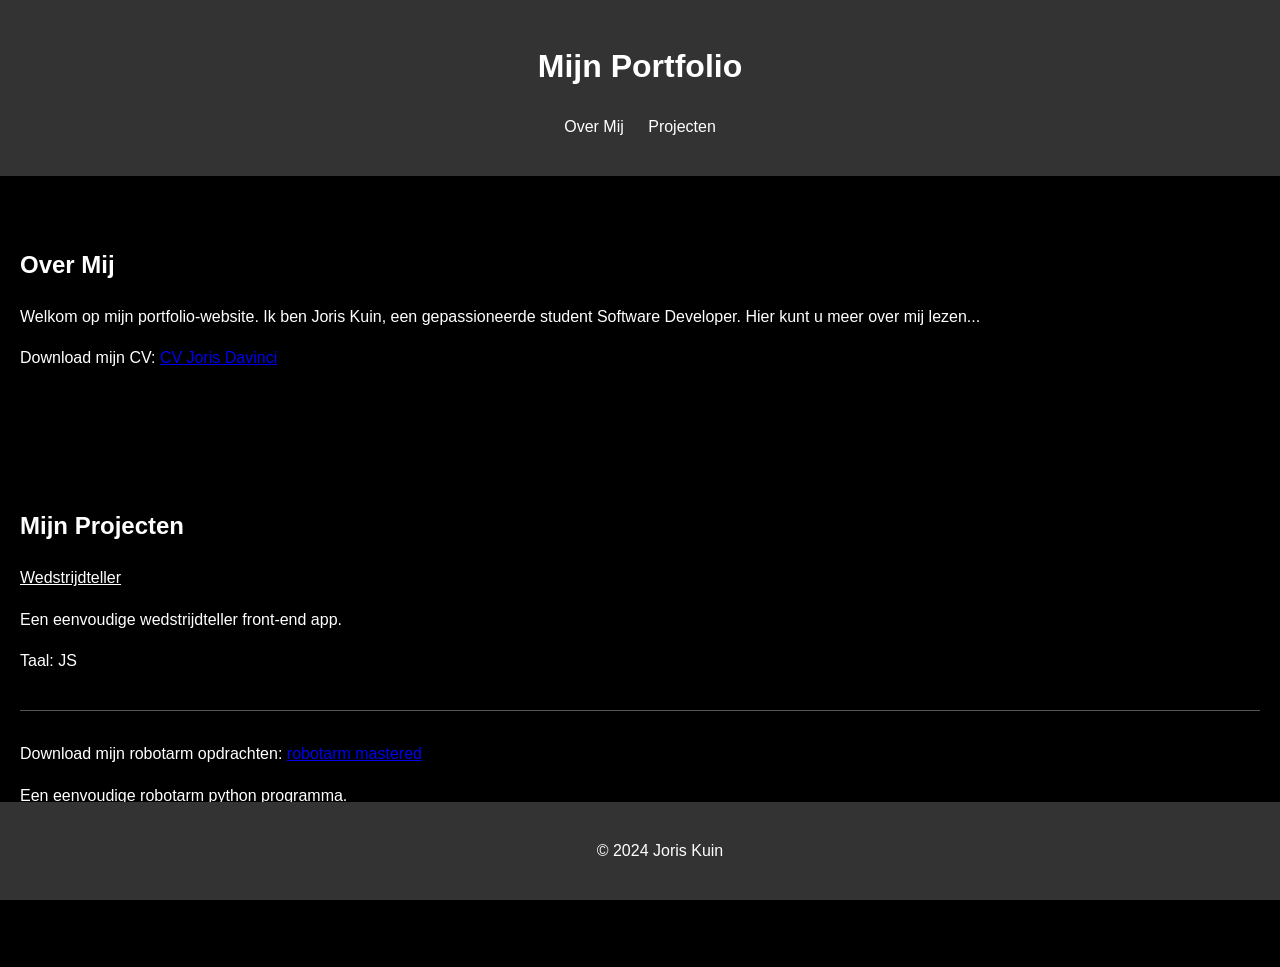
<file: index.html>
<!DOCTYPE html>
<html lang="nl">
<head>
    <meta charset="UTF-8">
    <meta name="viewport" content="width=device-width, initial-scale=1.0">
    <title>Mijn Portfolio</title>
    <link rel="stylesheet" href="styles.css">
</head>
<body>
    <header>
        <h1>Mijn Portfolio</h1>
        <nav>
            <ul>
                <li><a href="#about">Over Mij</a></li>
                <li><a href="#projects">Projecten</a></li>
            </ul>
        </nav>
    </header>
    
    <section id="about">
        <h2>Over Mij</h2>
        <p>Welkom op mijn portfolio-website. Ik ben Joris Kuin, een gepassioneerde student Software Developer. Hier kunt u meer over mij lezen...</p>
        <p>Download mijn CV: <a href="CV Joris Davinci.pdf" download>CV Joris Davinci</a></p>
    </section>

    <section id="projects">
        <h2>Mijn Projecten</h2>
        <div class="project">
            <a class="wedstrijdteller" href="wedstrijdteller2.html" target="_blank">Wedstrijdteller</a>
            <p>Een eenvoudige wedstrijdteller front-end app.</p>
            <p class="language">Taal: JS</p>
        </div>
        <div class="project">
            <p>Download mijn robotarm opdrachten: <a href="robotarm mastered.zip" download>robotarm mastered</a></p>
            <p>Een eenvoudige robotarm python programma.</p>
            <p class="language">Taal: Python</p>
        </div>
    </section>

    <footer>
        <p>&copy; 2024 Joris Kuin</p>
    </footer>

    <script src="script.js"></script>
</body>
</html>
</file>
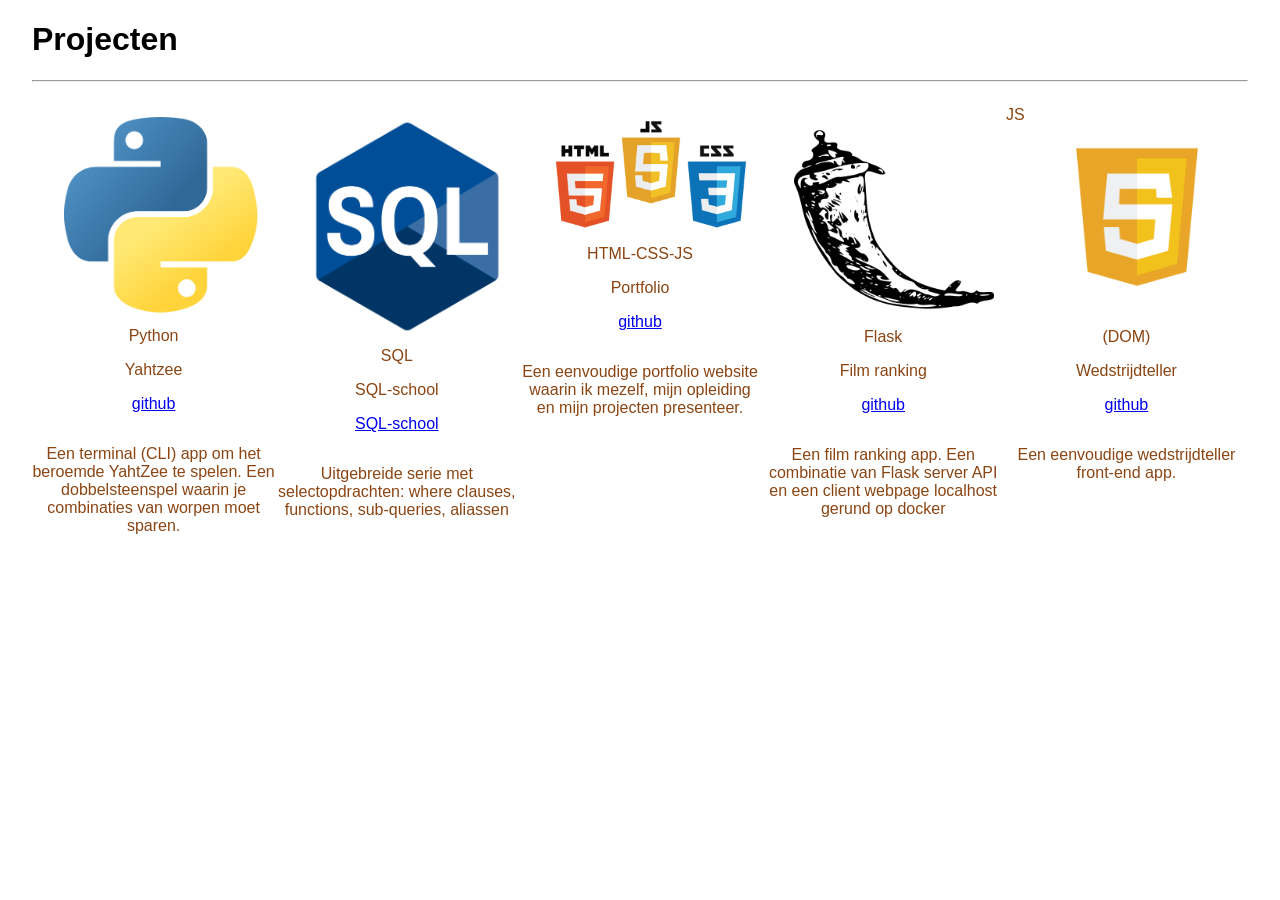
<file: projecten-voorbeeld.html>
<!doctype html>
<html>
<head>
  <title>Prefolio Projecten</title>
  <meta name="viewport" content="width=device-width, initial-scale=1.0">
  <link rel="stylesheet" href="styling/projecten-voorbeeld.css"/>
  <meta charset="utf-8"/>
</head>
<body>  
  <h1>Projecten</h1>
  <hr>
  <section class="projecten">
    <div class="project">
      <p class="logo"><img src="media/python.png" alt="Python"/></p>
      <p class="language">Python</p>
      <p class="title">Yahtzee</p>
      <p class="git"><a href="http://github.com">github</a></p>
      <p class="description">Een terminal (CLI) app om het beroemde YahtZee te spelen. Een dobbelsteenspel waarin je combinaties van worpen moet sparen.</p>
    </div>

    <div class="project">
      <p class="logo"><img src="media/sql.png" alt="SQL"/></p>
      <p class="language">SQL</p>
      <p class="title">SQL-school</p>
      <p class="git"><a href="http://github.com">SQL-school</a></p>
      <p class="description">Uitgebreide serie met selectopdrachten: where clauses, functions, sub-queries, aliassen</p>
    </div>
    <div class="project">
      <p class="logo"><img src="media/html-css-js.png" alt="HTML-CSS-JS"/></p>
      <p class="language">HTML-CSS-JS</p>
      <p class="title">Portfolio</p>
      <p class="git"><a href="http://github.com">github</a></p>
      <p class="description">Een eenvoudige portfolio website waarin ik mezelf, mijn opleiding en mijn projecten presenteer.</p>
    </div>
    <div class="project">
      <p class="logo"><img src="media/flask.png" alt="Flask"/></p>
      <p class="language">Flask</p>
      <p class="title">Film ranking</p>
      <p class="git"><a href="http://github.com">github</a></p>
      <p class="description">Een film ranking app. Een combinatie van Flask server API en een client webpage localhost gerund op docker</p>
    </div>
    <div class="project">
      <p class="logo"><img src="media/js.png" alt="JS"/></p>
      <p class="language">JS (DOM)</p>
      <p class="title">Wedstrijdteller</p>
      <p class="git"><a href="http://github.com">github</a></p>
      <p class="description">Een eenvoudige wedstrijdteller front-end app.</p>
    </div>
    </section>
</body>

</html>
</file>
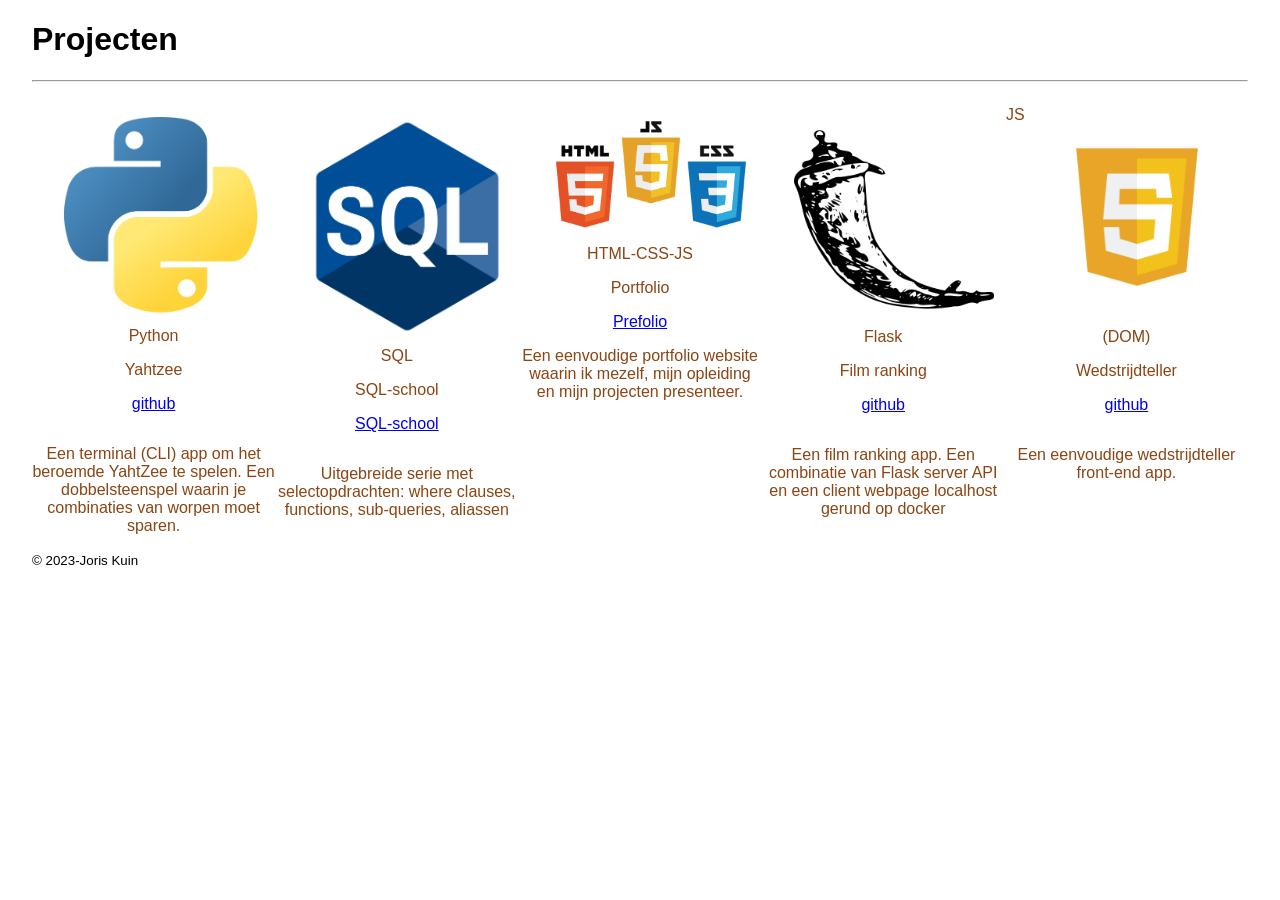
<file: projecten.html>
<!doctype html>
<html>
<head>
  <title>Prefolio Projecten</title>
  <meta name="viewport" content="width=device-width, initial-scale=1.0">
  <link rel="stylesheet" href="styling/projecten-voorbeeld.css"/>
  <link rel="shortcut icon" href="favicon_io/favicon.ico" type="image/x-icon">
  <meta charset="utf-8"/>
</head>
<body>  
  <h1>Projecten</h1>
  <hr>
  <section class="projecten">
    <div class="project">
      <p class="logo"><img src="media/python.png" alt="Python"/></p>
      <p class="language">Python</p>
      <p class="title">Yahtzee</p>
      <p class="git"><a href="http://github.com">github</a></p>
      <p class="description">Een terminal (CLI) app om het beroemde YahtZee te spelen. Een dobbelsteenspel waarin je combinaties van worpen moet sparen.</p>
    </div>

    <div class="project">
      <p class="logo"><img src="media/sql.png" alt="SQL"/></p>
      <p class="language">SQL</p>
      <p class="title">SQL-school</p>
      <p class="git"><a href="http://github.com">SQL-school</a></p>
      <p class="description">Uitgebreide serie met selectopdrachten: where clauses, functions, sub-queries, aliassen</p>
    </div>
    <div class="project">
      <p class="logo"><img src="media/html-css-js.png" alt="HTML-CSS-JS"/></p>
      <p class="language">HTML-CSS-JS</p>
      <p class="title">Portfolio</p>
      <a href="prefolio02.html">Prefolio</a>
      <p class="description">Een eenvoudige portfolio website waarin ik mezelf, mijn opleiding en mijn projecten presenteer.</p>
    </div>
    <div class="project">
      <p class="logo"><img src="media/flask.png" alt="Flask"/></p>
      <p class="language">Flask</p>
      <p class="title">Film ranking</p>
      <p class="git"><a href="http://github.com">github</a></p>
      <p class="description">Een film ranking app. Een combinatie van Flask server API en een client webpage localhost gerund op docker</p>
    </div>
    <div class="project">
      <p class="logo"><img src="media/js.png" alt="JS"/></p>
      <p class="language">JS (DOM)</p>
      <p class="title">Wedstrijdteller</p>
      <p class="git"><a href="http://github.com">github</a></p>
      <p class="description">Een eenvoudige wedstrijdteller front-end app.</p>
    </div>
    </section>
    <footer><small>&copy; 2023-Joris Kuin </small></footer>
</body>

</html>
</file>
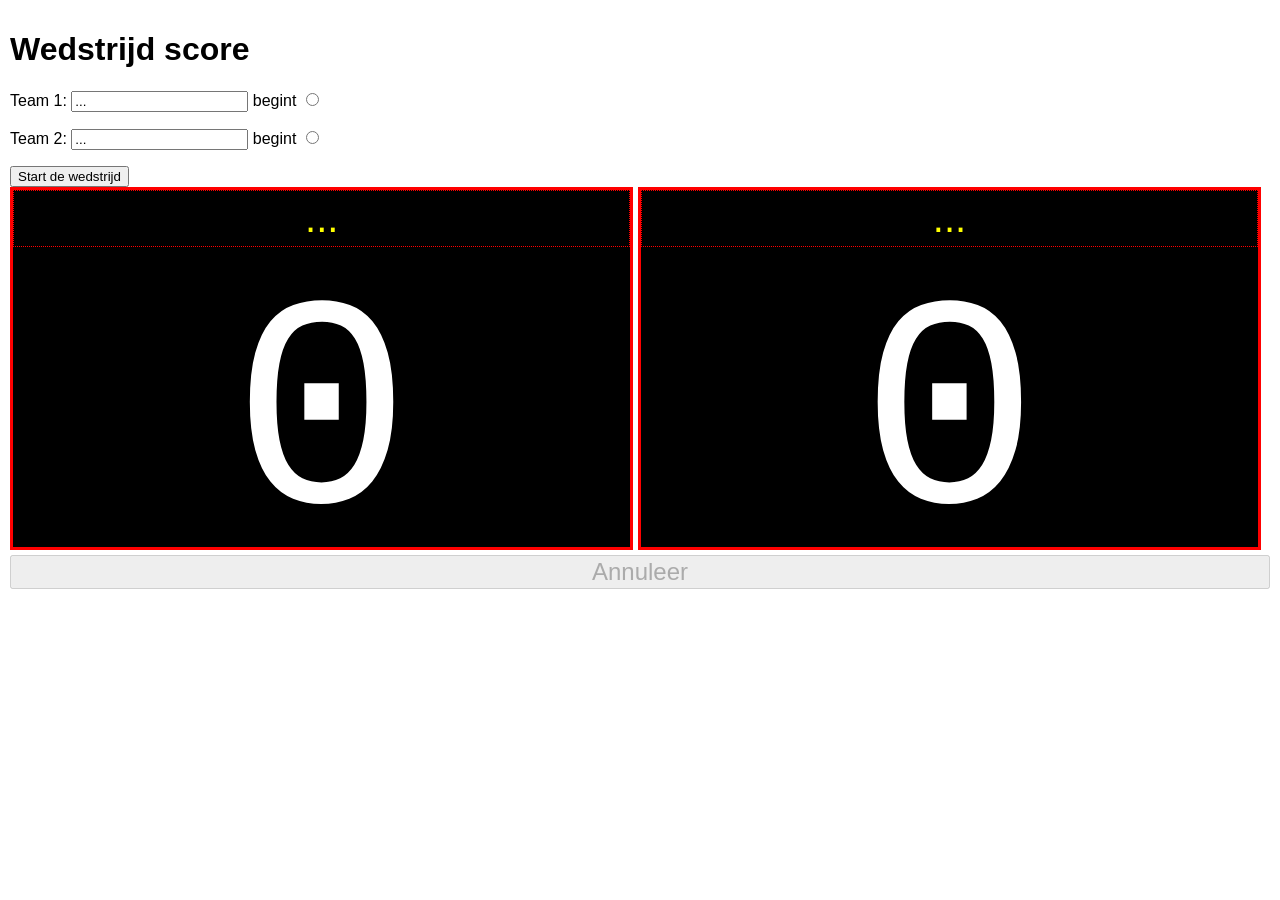
<file: wedstrijdteller.html>
<!doctype html>
<html>
<head>
  <title>teller</title>
  <style>
body {
  margin: 0;
  padding: 10px;
  font-family:Verdana, Geneva, Tahoma, sans-serif;
}

#input-teams{
  padding: 10px;
  background-color: palegoldenrod;
}

.team {
  display: inline-block;
  width: 49%;
  border: 3px solid red;
  background-color: black;
}

/* set while waiting to set new value to team counter */
.team-counter.outfading {
  color: #000;
  transition: color 0.5s ease; 
}

.team-counter {
  cursor: pointer;
}

.team-name{
  width: 100%;
  text-align: center;
  color: yellow;
  font-size: 40px;
  background-color: black;
  padding: 5px;
  border: 1px dotted red;
}

.team-counter{
  width: 100%;
  height: 300px;
  color: white;
  font-family:'Courier New', Courier, monospace;
  font-size: 300px;
  text-align: center;
  background-color: black;
  border: 3px transparent solid;
  transition: border-color 2.0s ease;
}

/* set for timeout period where counters are disabled */
.waiting * {
  cursor: wait;
}

/* set for counter of team that scored last */
.serving {
  border-color: yellow;
}

#undoButton {
  margin-top: 5px;
  display: inline-block;
  width: 100%;
  font-size: 24px;
}
  </style>
</head>
<body>
  <h1>Wedstrijd score</h1>
  <div id="input_teams">
    <p>
      <label>Team 1: </label>
      <input id="inputTeam1">
      begint
      <input id="servingTeam1" name="servingTeam" value="1" type="radio">
    </p>
    <p>
      <label>Team 2: </label>
      <input id="inputTeam2">
      begint
      <input id="servingTeam2" name="servingTeam" value="2" type="radio">
    </p>
    <button id="startButton">Start de wedstrijd</button>
  </div>
  <div id="counters">
    <div id="displayTeam1" class="team">
        <button id="nameTeam1" class="team-name">...</button>
        <button id="counterTeam1" class="team-counter">0</button>
    </div>
    <div id="displayTeam2" class="team">
      <button id="nameTeam2" class="team-name">...</button>
      <button id="counterTeam2" class="team-counter">0</button>
    </div>
  </div>
  <button id="undoButton">Annuleer</button>
  <script>
inputTeams = document.getElementById('input-teams');

let game =
{
    team1Punten: 0,
    team2Punten: 1,
    serving:0,
    lastServe:0, // wie vorige service
    lastScored:0  
} 

inputTeam1.value = '...'; // testdata
inputTeam2.value = '...'; // testdata

function updateScreen(){
    // maak juiste button geel!
    if (game.serving == 1) {
        counterTeam1.classList.add('serving');
        counterTeam2.classList.remove('serving');
    } else {
        counterTeam2.classList.add('serving');
        counterTeam1.classList.remove('serving');
    }

    counterTeam1.innerText = game.team1Punten;
    counterTeam2.innerText = game.team2Punten;
}    

function start(event){
    console.log('You pressed start!');
    if (nameTeam1.innerText == '...' || nameTeam2.innerText == '...') {
        alert('Er mist een naam!');
        return;
    };
    //
    console.dir(servingTeam1);
    if (!servingTeam1.checked && !servingTeam2.checked) {
        alert('Wie moet er beginnen?');
        return;
    };

    // hide inputfields
    input_teams.style.display = 'none';
    // Activeer tellers
    counterTeam1.disabled = false;
    counterTeam2.disabled = false;

    game.serving = 2;
    if (servingTeam1.checked) {
        game.serving = 1;
    };

    updateScreen();

}
startButton.addEventListener('click',start);

function count(event){
    game.lastServe = game.serving;
    if (this.id == 'counterTeam1') {
        game.team1Punten +=1;
        game.serving = 1;
        game.lastScored = 1;
    } else {
        game.team2Punten +=1;
        game.serving = 2;
        game.lastScored = 2;
    }

    undoButton.disabled = false;
    updateScreen();
}
counterTeam1.addEventListener('click',count);
counterTeam2.addEventListener('click',count);

function displayNames(event){
    nameTeam1.innerText = inputTeam1.value;
    nameTeam2.innerText = inputTeam2.value;

}
inputTeam1.addEventListener('change',displayNames);
inputTeam2.addEventListener('change',displayNames);

function UndoLastPoint(event){
    undoButton.disabled = true;
    if (game.lastScored == 1) {
        game.team1Punten -=1;
        game.serving = 2;
    } else {
        game.team2Punten -=1;
        game.serving = 1;
    }
    updateScreen();
}
undoButton.addEventListener('click',UndoLastPoint);{
    undoButton.disabled = true;
    if (game.lastScored == 1) {
        game.team1Punten -=1;
        game.serving = 2;
    } else {
        game.team2Punten -=1;
        game.serving = 1;
    }
}

undoButton.disabled = true;
counterTeam1.disabled = true;
counterTeam2.disabled = true;
</script>
</body>
</html>
</file>
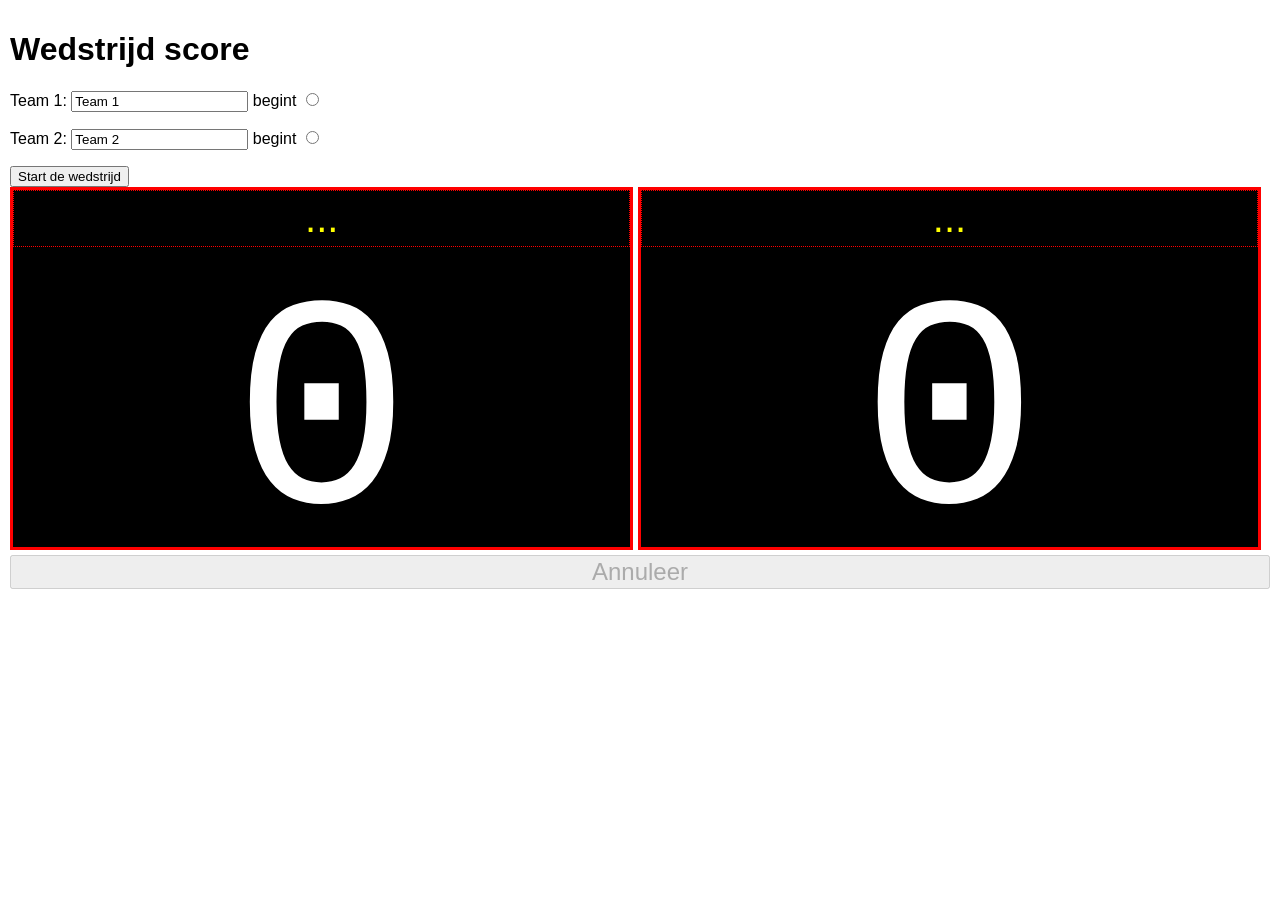
<file: wedstrijdteller2.html>
<!doctype html>
<html>
<head>
  <title>teller</title>
  <style>
body {
  margin: 0;
  padding: 10px;
  font-family:Verdana, Geneva, Tahoma, sans-serif;
}

#input-teams{
  padding: 10px;
  background-color: palegoldenrod;
}

.team {
  display: inline-block;
  width: 49%;
  border: 3px solid red;
  background-color: black;
}

/* set while waiting to set new value to team counter */
.team-counter.outfading {
  color: #000;
  transition: color 0.5s ease; 
}

.team-counter {
  cursor: pointer;
}

.team-name{
  width: 100%;
  text-align: center;
  color: yellow;
  font-size: 40px;
  background-color: black;
  padding: 5px;
  border: 1px dotted red;
}

.team-counter{
  width: 100%;
  height: 300px;
  color: white;
  font-family:'Courier New', Courier, monospace;
  font-size: 300px;
  text-align: center;
  background-color: black;
  border: 3px transparent solid;
  transition: border-color 2.0s ease;
}

/* set for timeout period where counters are disabled */
.waiting * {
  cursor: wait;
}

/* set for counter of team that scored last */
.serving {
  border-color: yellow;
}

#undoButton {
  margin-top: 5px;
  display: inline-block;
  width: 100%;
  font-size: 24px;
}

#setScores {
  position: absolute;
  top: 10px;
  right: 10px;
  font-size: 24px;
  color: white;
}
  </style>
</head>
<body>
  <h1>Wedstrijd score</h1>
  <div id="input_teams">
    <p>
      <label>Team 1: </label>
      <input id="inputTeam1">
      begint
      <input id="servingTeam1" name="servingTeam" value="1" type="radio">
    </p>
    <p>
      <label>Team 2: </label>
      <input id="inputTeam2">
      begint
      <input id="servingTeam2" name="servingTeam" value="2" type="radio">
    </p>
    <button id="startButton">Start de wedstrijd</button>
  </div>
  <div id="counters">
    <div id="displayTeam1" class="team">
        <button id="nameTeam1" class="team-name">...</button>
        <button id="counterTeam1" class="team-counter">0</button>
    </div>
    <div id="displayTeam2" class="team">
      <button id="nameTeam2" class="team-name">...</button>
      <button id="counterTeam2" class="team-counter">0</button>
    </div>
  </div>
  <button id="undoButton">Annuleer</button>
  <div id="setScores"></div>
  <script>
inputTeams = document.getElementById('input-teams');
let setScoresDisplay = document.getElementById('setScores');

let game =
{
    team1Punten: 0,
    team2Punten: 0,
    team1Sets: 0,
    team2Sets: 0,
    serving: 0,
    lastServe: 0, // wie vorige service
    lastScored: 0,
    currentSet: 1
} 

inputTeam1.value = 'Team 1'; // testdata
inputTeam2.value = 'Team 2'; // testdata

function updateScreen(){
    // maak juiste button geel!
    if (game.serving == 1) {
        counterTeam1.classList.add('serving');
        counterTeam2.classList.remove('serving');
    } else {
        counterTeam2.classList.add('serving');
        counterTeam1.classList.remove('serving');
    }

    counterTeam1.innerText = game.team1Punten;
    counterTeam2.innerText = game.team2Punten;
}    

function start(event){
    console.log('You pressed start!');
    if (nameTeam1.innerText == '...' || nameTeam2.innerText == '...') {
        alert('Er mist een naam!');
        return;
    };
    //
    console.dir(servingTeam1);
    if (!servingTeam1.checked && !servingTeam2.checked) {
        alert('Wie moet er beginnen?');
        return;
    };

    // hide inputfields
    input_teams.style.display = 'none';
    // Activeer tellers
    counterTeam1.disabled = false;
    counterTeam2.disabled = false;

    game.serving = 2;
    if (servingTeam1.checked) {
        game.serving = 1;
    };

    updateScreen();

}
startButton.addEventListener('click',start);

function count(event){
    game.lastServe = game.serving;
    if (this.id == 'counterTeam1') {
        game.team1Punten +=1;
        game.serving = 1;
        game.lastScored = 1;
    } else {
        game.team2Punten +=1;
        game.serving = 2;
        game.lastScored = 2;
    }

    checkSetWin();
    undoButton.disabled = false;
    updateScreen();
}
counterTeam1.addEventListener('click',count);
counterTeam2.addEventListener('click',count);

function checkSetWin(){
    if (game.team1Punten >= 25 && game.team1Punten - game.team2Punten >= 2) {
        game.team1Sets++;
        saveSetScore();
        resetCounters();
    } else if (game.team2Punten >= 25 && game.team2Punten - game.team1Punten >= 2) {
        game.team2Sets++;
        saveSetScore();
        resetCounters();
    }
}

function saveSetScore(){
    setScoresDisplay.innerText = `Set Score: Team 1 - ${game.team1Sets}, Team 2 - ${game.team2Sets}`;
}

function resetCounters(){
    game.team1Punten = 0;
    game.team2Punten = 0;
    game.currentSet++;
    game.serving = game.lastServe == 1 ? 2 : 1;
    updateScreen();
}

function displayNames(event){
    nameTeam1.innerText = inputTeam1.value;
    nameTeam2.innerText = inputTeam2.value;

}
inputTeam1.addEventListener('change',displayNames);
inputTeam2.addEventListener('change',displayNames);

function UndoLastPoint(event){
    undoButton.disabled = true;
    if (game.lastScored == 1) {
        game.team1Punten -=1;
        game.serving = 2;
    } else {
        game.team2Punten -=1;
        game.serving = 1;
    }
    updateScreen();
}
undoButton.addEventListener('click',UndoLastPoint);{
    undoButton.disabled = true;
    if (game.lastScored == 1) {
        game.team1Punten -=1;
        game.serving = 2;
    } else {
        game.team2Punten -=1;
        game.serving = 1;
    }
}

let scoreTimeout = false;

function count(event) {
    if (scoreTimeout) return; // Als er nog een timeout actief is, verlaat de functie

    game.lastServe = game.serving;
    if (this.id == 'counterTeam1') {
        game.team1Punten += 1;
        game.serving = 1;
        game.lastScored = 1;
    } else {
        game.team2Punten += 1;
        game.serving = 2;
        game.lastScored = 2;
    }

    checkSetWin();
    undoButton.disabled = false;
    updateScreen();

    // Zet een timeout van 1,5 seconden om button-mashing te voorkomen
    scoreTimeout = true;
    setTimeout(function () {
        scoreTimeout = false;
    }, 1500);
}

counterTeam1.addEventListener('click', count);
counterTeam2.addEventListener('click', count);



undoButton.disabled = true;
counterTeam1.disabled = true;
counterTeam2.disabled = true;
</script>
</body>
</html>
</file>
<file: styles.css>
body {
    font-family: Arial, sans-serif;
    margin: 0;
    padding: 0;
    background-color: #000;
    color: #fff;
    line-height: 1.6;
}

header {
    background-color: #333;
    color: #fff;
    padding: 20px;
    text-align: center;
}

nav ul {
    list-style: none;
    padding: 0;
}

nav ul li {
    display: inline;
    margin: 0 10px;
}

nav ul li a {
    color: #fff;
    text-decoration: none;
}

section {
    padding: 50px 20px;
}

footer {
    background-color: #333;
    color: #fff;
    text-align: center;
    padding: 20px;
    position: fixed;
    bottom: 0;
    width: 100%;
}

.project {
    margin-bottom: 30px;
    border-bottom: 1px solid #555;
    padding-bottom: 20px;
}

.project h3 {
    margin-bottom: 10px;
}

form label {
    display: block;
    margin-bottom: 10px;
}

form input,
form textarea {
    width: 100%;
    padding: 10px;
    margin-bottom: 20px;
    border: 1px solid #555;
    border-radius: 5px;
}

form button {
    background-color: #007bff; /* Blauwe achtergrondkleur */
    color: #fff; /* Witte tekstkleur */
    border: none;
    padding: 10px 20px;
    cursor: pointer;
    border-radius: 5px;
    display: block;
    margin: 0 auto;
}


form button:hover {
    background-color: #555;
}

/* wedstrijdteller kleur */

.wedstrijdteller {
    color: #fff;
    background-color: #000;
}

p.language {
    /* bepaal: font-relatieve lettergrootte */
    font-family: Verdana, Geneva, Tahoma, sans-serif;
}
</file>
<file: styling/projecten-voorbeeld.css>
body {
    width: 95%;
    margin: 0 auto;
    font-family:Verdana, Geneva, Tahoma, sans-serif
  }

  section.projecten {
    display: flex;
    flex-direction: row;
    flex-wrap: wrap;
    display: flex;
    flex-basis: 100px;
    flex-grow: 2;
    color: saddlebrown;
    /* zorg dat dit een flexbox wordt en zorg dat de items worden gewrapt */
  }

  div.project {
    /* bepaal: opvulling, relatieve breedte tov section.projecten, tekstuitlijning (centrum), minimale breedte */
    flex-basis: 100px;
    flex-grow: 2;
    text-align: center;
    color: saddlebrown;
  }

  p.logo {
    /* bepaal: vaste hoogte */
    flex-basis: 100px;
    flex-grow: 2;
    color: saddlebrown;
  }

  p.logo img {
    /* bepaal: relatieve breedte van de afbeelding tov div.project */
    float: right;
    padding: 5px;
    margin: 5px;
    border: 1px solid white;
    background-color: white;
    width : 200px;
  }

  p.language {
    /* bepaal: font-relatieve lettergrootte */
    font-family: Verdana, Geneva, Tahoma, sans-serif;
  }

  p.title {
    /* bepaal: font-relatieve lettergrootte, letterdikte*/
    font-family: Verdana, Geneva, Tahoma, sans-serif;
  }
  p.description{
    /* bepaal: font-relatieve lettergrootte, tekstuitlijning links*/
    font-family: Verdana, Geneva, Tahoma, sans-serif;
    float: left;
  }
</file>
